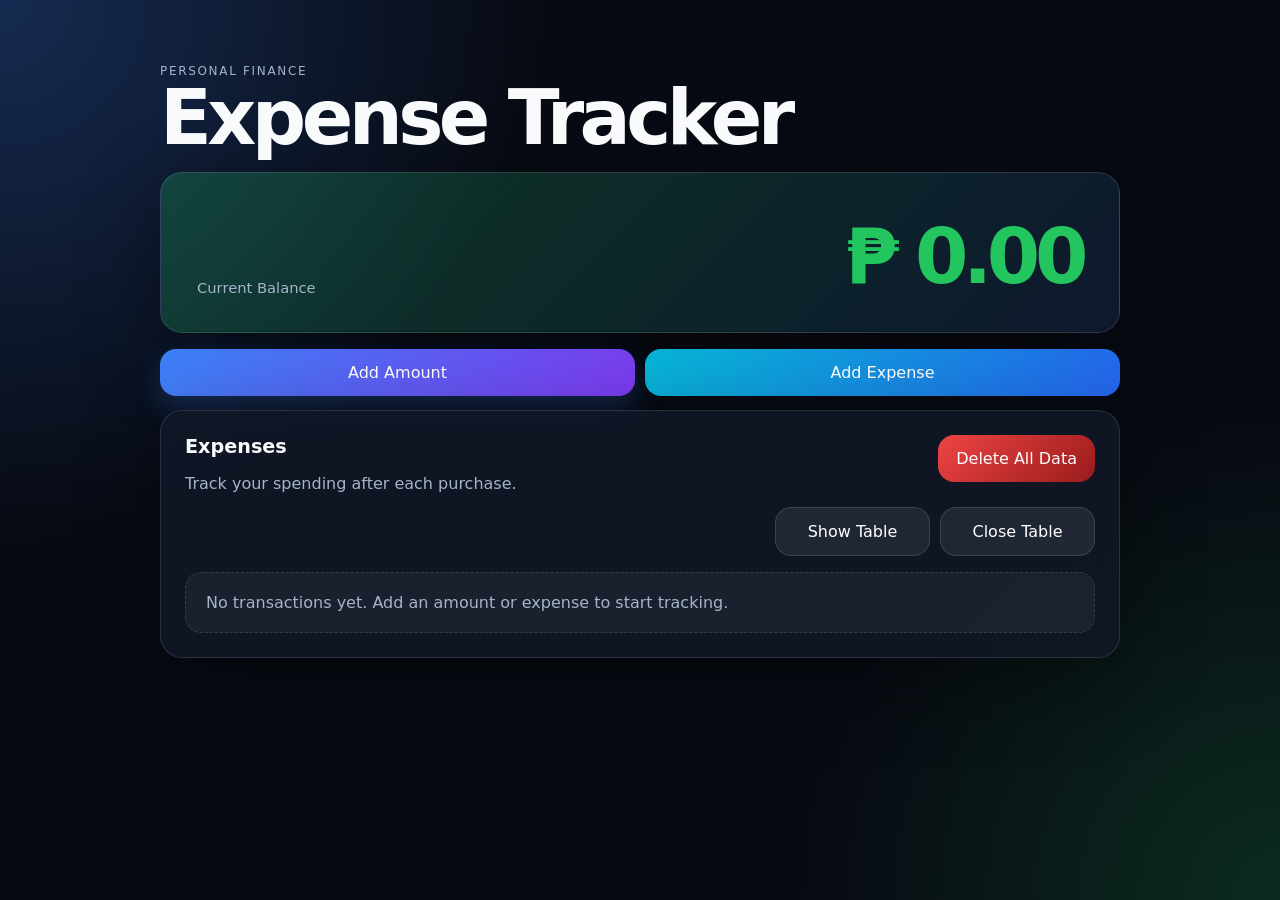
<file: index.html>
<!DOCTYPE html>
<html lang="en">
<head>
    <meta charset="UTF-8">
    <meta name="viewport" content="width=device-width, initial-scale=1.0">
    <meta name="theme-color" content="#070a12">
    <title>Expense Tracker</title>
    <link rel="stylesheet" href="styles.css">
</head>
<body>
    <main class="app-shell">
        <header class="app-header">
            <div>
                <p class="eyebrow">Personal Finance</p>
                <h1>Expense Tracker</h1>
            </div>
        </header>

        <section class="balance-card" aria-label="Current balance">
            <span class="balance-label">Current Balance</span>
            <strong id="amountResult">₱ 0.00</strong>
        </section>

        <div class="actions" aria-label="Main actions">
            <button id="addTotalButton" class="btn btn-primary" type="button">Add Amount</button>
            <button id="addExpenseButton" class="btn btn-secondary" type="button">Add Expense</button>
        </div>

        <section class="panel" aria-label="Expenses">
            <div class="section-header">
                <div>
                    <h2>Expenses</h2>
                    <p>Track your spending after each purchase.</p>
                </div>
                <button id="deleteAllButton" class="btn btn-danger" type="button">Delete All Data</button>
            </div>

            <div class="small-actions">
                <button id="showTableButton" class="btn btn-ghost" type="button">Show Table</button>
                <button id="hideTableButton" class="btn btn-ghost" type="button">Close Table</button>
            </div>

            <p id="emptyState" class="empty-state hidden">No transactions yet. Add an amount or expense to start tracking.</p>

            <div id="tableContainer" class="table-container hidden">
                <table>
                    <thead>
                        <tr>
                            <th>Description</th>
                            <th>Type</th>
                            <th>Amount</th>
                            <th>Remaining</th>
                            <th>Action</th>
                        </tr>
                    </thead>
                    <tbody id="expensesBody"></tbody>
                </table>
            </div>
        </section>
    </main>

    <div id="totalModal" class="modal" role="dialog" aria-modal="true" aria-labelledby="totalModalTitle">
        <div class="modal-card">
            <form id="totalForm">
                <div class="modal-header">
                    <div>
                        <p class="eyebrow">Balance</p>
                        <h2 id="totalModalTitle">Add Amount</h2>
                    </div>
                    <button class="icon-button" type="button" data-close-modal="totalModal" aria-label="Close add amount modal">×</button>
                </div>

                <label for="modalTotalAmount">Total Amount</label>
                <input id="modalTotalAmount" type="number" inputmode="decimal" step="any" min="0" placeholder="0.00" autocomplete="off">

                <div class="modal-actions">
                    <button class="btn btn-primary" type="submit">Save Amount</button>
                    <button class="btn btn-ghost" type="button" data-close-modal="totalModal">Cancel</button>
                </div>
            </form>
        </div>
    </div>

    <div id="expenseModal" class="modal" role="dialog" aria-modal="true" aria-labelledby="expenseModalTitle">
        <div class="modal-card">
            <form id="expenseForm">
                <div class="modal-header">
                    <div>
                        <p class="eyebrow">Spending</p>
                        <h2 id="expenseModalTitle">Add Expense</h2>
                    </div>
                    <button class="icon-button" type="button" data-close-modal="expenseModal" aria-label="Close add expense modal">×</button>
                </div>

                <label for="modalDescription">Description</label>
                <input id="modalDescription" type="text" maxlength="80" placeholder="e.g. Lunch" autocomplete="off">

                <label for="modalAmount">Amount</label>
                <input id="modalAmount" type="number" inputmode="decimal" step="any" min="0" placeholder="0.00" autocomplete="off">

                <div class="modal-actions">
                    <button class="btn btn-secondary" type="submit">Save Expense</button>
                    <button class="btn btn-ghost" type="button" data-close-modal="expenseModal">Cancel</button>
                </div>
            </form>
        </div>
    </div>

    <div id="messageModal" class="modal" role="dialog" aria-modal="true" aria-labelledby="messageTitle">
        <div class="modal-card message-card">
            <div class="message-icon" aria-hidden="true">!</div>
            <h2 id="messageTitle">Notice</h2>
            <p id="messageText"></p>
            <button id="messageCloseButton" class="btn btn-primary" type="button" data-close-modal="messageModal">OK</button>
        </div>
    </div>

    <div id="confirmModal" class="modal" role="dialog" aria-modal="true" aria-labelledby="confirmTitle">
        <div class="modal-card confirm-card">
            <div class="message-icon danger" aria-hidden="true">!</div>
            <h2 id="confirmTitle">Delete All Data?</h2>
            <p id="confirmText">This will remove your balance and all expenses.</p>
            <div class="modal-actions">
                <button id="confirmCancelButton" class="btn btn-ghost" type="button" data-close-modal="confirmModal">Cancel</button>
                <button id="confirmOkButton" class="btn btn-danger" type="button">Delete All</button>
            </div>
        </div>
    </div>

    <script src="script.js"></script>
</body>
</html>
</file>
<file: styles.css>
:root {
    --bg: #070a12;
    --surface: rgba(255, 255, 255, 0.08);
    --surface-strong: rgba(17, 24, 39, 0.86);
    --text: #f8fafc;
    --muted: #a5b4c8;
    --primary: #3b82f6;
    --primary-strong: #2563eb;
    --success: #22c55e;
    --danger: #ef4444;
    --danger-strong: #991b1b;
    --border: rgba(255, 255, 255, 0.12);
    --shadow: 0 24px 80px rgba(0, 0, 0, 0.35);
    --radius: 22px;
}

* {
    box-sizing: border-box;
}

body {
    margin: 0;
    min-height: 100dvh;
    font-family: Inter, ui-sans-serif, system-ui, -apple-system, BlinkMacSystemFont, "Segoe UI", sans-serif;
    background:
        radial-gradient(circle at top left, rgba(59, 130, 246, 0.28), transparent 34rem),
        radial-gradient(circle at bottom right, rgba(34, 197, 94, 0.18), transparent 30rem),
        var(--bg);
    color: var(--text);
    padding:
        max(16px, env(safe-area-inset-top))
        max(16px, env(safe-area-inset-right))
        max(16px, env(safe-area-inset-bottom))
        max(16px, env(safe-area-inset-left));
    overflow-x: hidden;
}

button,
input {
    font: inherit;
}

button {
    touch-action: manipulation;
}

.app-shell {
    width: min(100%, 960px);
    margin: 0 auto;
    padding-bottom: 32px;
}

.app-header {
    margin-bottom: 18px;
}

.eyebrow {
    margin: 0 0 4px;
    font-size: 0.75rem;
    text-transform: uppercase;
    letter-spacing: 0.14em;
    color: var(--muted);
}

h1,
h2,
p {
    margin-top: 0;
}

h1 {
    margin-bottom: 0;
    font-size: clamp(2.25rem, 12vw, 4.75rem);
    line-height: 0.95;
    letter-spacing: -0.06em;
}

h2 {
    font-size: 1.2rem;
}

.balance-card {
    margin-bottom: 16px;
    padding: clamp(22px, 6vw, 36px);
    border: 1px solid var(--border);
    border-radius: var(--radius);
    background: linear-gradient(135deg, rgba(34, 197, 94, 0.24), rgba(59, 130, 246, 0.12));
    box-shadow: var(--shadow);
}

.balance-label {
    display: block;
    color: var(--muted);
    font-size: 0.92rem;
}

#amountResult {
    display: block;
    margin-top: 10px;
    color: var(--success);
    font-size: clamp(2.4rem, 14vw, 4.8rem);
    font-weight: 800;
    line-height: 1;
    letter-spacing: -0.07em;
    word-break: break-word;
}

.actions {
    display: grid;
    grid-template-columns: 1fr;
    gap: 10px;
    margin: 14px 0;
}

.panel {
    padding: clamp(16px, 4vw, 24px);
    border: 1px solid var(--border);
    border-radius: var(--radius);
    background: var(--surface-strong);
    box-shadow: var(--shadow);
    backdrop-filter: blur(12px);
}

.section-header {
    display: grid;
    gap: 14px;
    align-items: start;
}

.section-header p {
    margin-bottom: 0;
    color: var(--muted);
}

.btn {
    width: 100%;
    border: 0;
    border-radius: 16px;
    padding: 14px 18px;
    color: #fff;
    background: var(--surface);
    cursor: pointer;
    transition: transform 0.18s ease, background 0.18s ease, opacity 0.18s ease, box-shadow 0.18s ease;
}

.btn:hover:not(:disabled) {
    transform: translateY(-1px);
}

.btn:active:not(:disabled) {
    transform: translateY(0);
}

.btn:disabled {
    opacity: 0.45;
    cursor: not-allowed;
}

.btn-primary {
    background: linear-gradient(135deg, var(--primary), #7c3aed);
    box-shadow: 0 12px 30px rgba(59, 130, 246, 0.25);
}

.btn-secondary {
    background: linear-gradient(135deg, #06b6d4, var(--primary-strong));
}

.btn-ghost {
    border: 1px solid var(--border);
    background: rgba(255, 255, 255, 0.08);
}

.btn-danger {
    background: linear-gradient(135deg, var(--danger), var(--danger-strong));
}

.small-actions {
    display: grid;
    grid-template-columns: 1fr 1fr;
    gap: 10px;
    margin: 14px 0;
}

.empty-state {
    margin: 16px 0 0;
    padding: 20px;
    border: 1px dashed var(--border);
    border-radius: 16px;
    background: rgba(255, 255, 255, 0.05);
    color: var(--muted);
}

.hidden {
    display: none !important;
}

.table-container {
    margin-top: 16px;
    overflow: auto;
    border: 1px solid var(--border);
    border-radius: 20px;
    background: rgba(255, 255, 255, 0.035);
    box-shadow: inset 0 1px 0 rgba(255, 255, 255, 0.05);
    -webkit-overflow-scrolling: touch;
}

table {
    width: 100%;
    min-width: 760px;
    border-collapse: collapse;
    table-layout: fixed;
}

th,
td {
    padding: 15px 16px;
    border-bottom: 1px solid var(--border);
    text-align: left;
    vertical-align: top;
    overflow-wrap: anywhere;
}

th {
    position: sticky;
    top: 0;
    z-index: 1;
    background: rgba(59, 130, 246, 0.16);
    color: #dbeafe;
    font-size: 0.78rem;
    text-transform: uppercase;
    letter-spacing: 0.09em;
}

td {
    color: #e5e7eb;
}

td.description {
    width: 30%;
    color: #fff;
    font-weight: 700;
}

td.type {
    width: 15%;
}

td.amount {
    width: 17%;
    color: #bfdbfe;
    font-weight: 800;
    text-align: right;
    white-space: nowrap;
}

td.result {
    width: 24%;
    color: #cbd5e1;
    text-align: right;
}

td.action-cell {
    width: 10%;
    text-align: right;
}

tbody tr {
    transition: background 0.18s ease;
}

tbody tr:hover td {
    background: rgba(255, 255, 255, 0.04);
}

tbody tr:last-child td {
    border-bottom: 0;
}

.transaction-type {
    display: inline-flex;
    align-items: center;
    justify-content: center;
    border-radius: 999px;
    padding: 5px 10px;
    font-size: 0.72rem;
    font-weight: 800;
    letter-spacing: 0.04em;
    text-transform: uppercase;
}

.transaction-type.amount {
    border: 1px solid rgba(34, 197, 94, 0.35);
    background: rgba(34, 197, 94, 0.14);
    color: #bbf7d0;
}

.transaction-type.expense {
    border: 1px solid rgba(59, 130, 246, 0.35);
    background: rgba(59, 130, 246, 0.14);
    color: #bfdbfe;
}

.inline-btn {
    width: auto;
    min-width: 78px;
    padding: 8px 11px;
    border: 1px solid rgba(239, 68, 68, 0.35);
    border-radius: 12px;
    background: rgba(239, 68, 68, 0.14);
    color: #fecaca;
    cursor: pointer;
}

.inline-btn:hover {
    background: rgba(239, 68, 68, 0.25);
}

.modal {
    display: none;
    position: fixed;
    inset: 0;
    z-index: 10;
    align-items: center;
    justify-content: center;
    padding:
        max(16px, env(safe-area-inset-top))
        max(16px, env(safe-area-inset-right))
        max(16px, env(safe-area-inset-bottom))
        max(16px, env(safe-area-inset-left));
    background: rgba(2, 6, 23, 0.72);
    backdrop-filter: blur(8px);
}

.modal.show {
    display: flex;
}

.modal-card {
    width: min(100%, 460px);
    max-height: min(88dvh, 720px);
    overflow: auto;
    padding: 20px;
    border: 1px solid var(--border);
    border-radius: 24px;
    background: linear-gradient(180deg, rgba(30, 41, 59, 0.98), rgba(15, 23, 42, 0.98));
    box-shadow: var(--shadow);
}

.modal-header {
    display: flex;
    gap: 16px;
    align-items: flex-start;
    justify-content: space-between;
    margin-bottom: 18px;
}

.modal-header h2 {
    margin-bottom: 0;
}

.icon-button {
    flex: 0 0 auto;
    width: 40px;
    height: 40px;
    border: 1px solid var(--border);
    border-radius: 12px;
    background: rgba(255, 255, 255, 0.08);
    color: var(--text);
    font-size: 1.4rem;
    line-height: 1;
    cursor: pointer;
}

.icon-button:hover {
    background: rgba(255, 255, 255, 0.14);
}

form label {
    display: block;
    margin: 14px 0 7px;
    color: #cbd5e1;
    font-size: 0.9rem;
}

input {
    width: 100%;
    padding: 14px;
    border: 1px solid var(--border);
    border-radius: 14px;
    outline: none;
    background: rgba(2, 6, 23, 0.55);
    color: var(--text);
    transition: border-color 0.18s ease, box-shadow 0.18s ease;
}

input::placeholder {
    color: #64748b;
}

input:focus {
    border-color: rgba(59, 130, 246, 0.9);
    box-shadow: 0 0 0 4px rgba(59, 130, 246, 0.18);
}

.modal-actions {
    display: grid;
    grid-template-columns: 1fr;
    gap: 10px;
    margin-top: 18px;
}

.message-card {
    text-align: center;
}

.message-icon {
    display: grid;
    place-items: center;
    width: 54px;
    height: 54px;
    margin: 0 auto 14px;
    border-radius: 999px;
    background: rgba(59, 130, 246, 0.16);
    color: #bfdbfe;
    font-size: 1.8rem;
    font-weight: 800;
}

.message-icon.danger {
    background: rgba(239, 68, 68, 0.16);
    color: #fecaca;
}

.message-card p {
    color: var(--muted);
    line-height: 1.6;
}

.confirm-card {
    text-align: center;
}

.confirm-card p {
    color: var(--muted);
    line-height: 1.6;
}

@media (min-width: 560px) {
    .actions {
        grid-template-columns: 1fr 1fr;
    }

    .modal-actions {
        grid-template-columns: 1fr 1fr;
    }
}

@media (min-width: 760px) {
    .section-header {
        grid-template-columns: 1fr auto;
    }

    .small-actions {
        width: min(320px, 100%);
        margin-left: auto;
    }

    .panel {
        padding: 24px;
    }
}

@media (max-width: 640px) {
    .table-container {
        overflow: visible;
        border: 0;
        background: transparent;
        box-shadow: none;
        margin-top: 12px;
    }

    .table-container table {
        display: block;
        min-width: 0;
    }

    .table-container thead {
        display: none;
    }

    .table-container tbody {
        display: grid;
        gap: 12px;
    }

    .table-container tr {
        position: relative;
        display: grid;
        gap: 12px;
        overflow: hidden;
        padding: 0;
        border: 1px solid var(--border);
        border-radius: 20px;
        background: linear-gradient(180deg, rgba(255, 255, 255, 0.075), rgba(255, 255, 255, 0.035));
        box-shadow: 0 12px 30px rgba(0, 0, 0, 0.18);
    }

    .table-container tr::before {
        content: "";
        position: absolute;
        inset: 0 auto 0 0;
        width: 4px;
        background: linear-gradient(var(--primary), var(--success));
    }

    .table-container td {
        display: block;
        width: auto;
        padding: 0 14px;
        border-bottom: 1px solid rgba(255, 255, 255, 0.08);
        background: transparent;
        text-align: left;
    }

    .table-container td::before {
        display: block;
        margin-bottom: 5px;
        content: attr(data-label);
        color: var(--muted);
        font-size: 0.7rem;
        font-weight: 800;
        text-transform: uppercase;
        letter-spacing: 0.09em;
    }

    .table-container td.description {
        padding-top: 16px;
        color: #fff;
        font-size: 1rem;
    }

    .table-container td.amount {
        color: #fff;
        font-size: 1.25rem;
        text-align: left;
        white-space: normal;
    }

    .table-container td.result {
        color: #cbd5e1;
        font-size: 0.95rem;
        line-height: 1.45;
        text-align: left;
        white-space: normal;
    }

    .table-container td.action-cell {
        padding: 0 14px 14px;
        border-bottom: 0;
    }

    .table-container td.action-cell::before {
        display: none;
    }

    .table-container .inline-btn {
        width: 100%;
        min-width: 0;
        padding: 11px 12px;
        border-radius: 14px;
    }
}

@media (min-width: 960px) {
    body {
        padding-top: 40px;
        padding-bottom: 40px;
    }

    .app-shell {
        padding-top: 24px;
    }

    .balance-card {
        display: grid;
        grid-template-columns: 1fr auto;
        align-items: end;
    }
}
</file>
